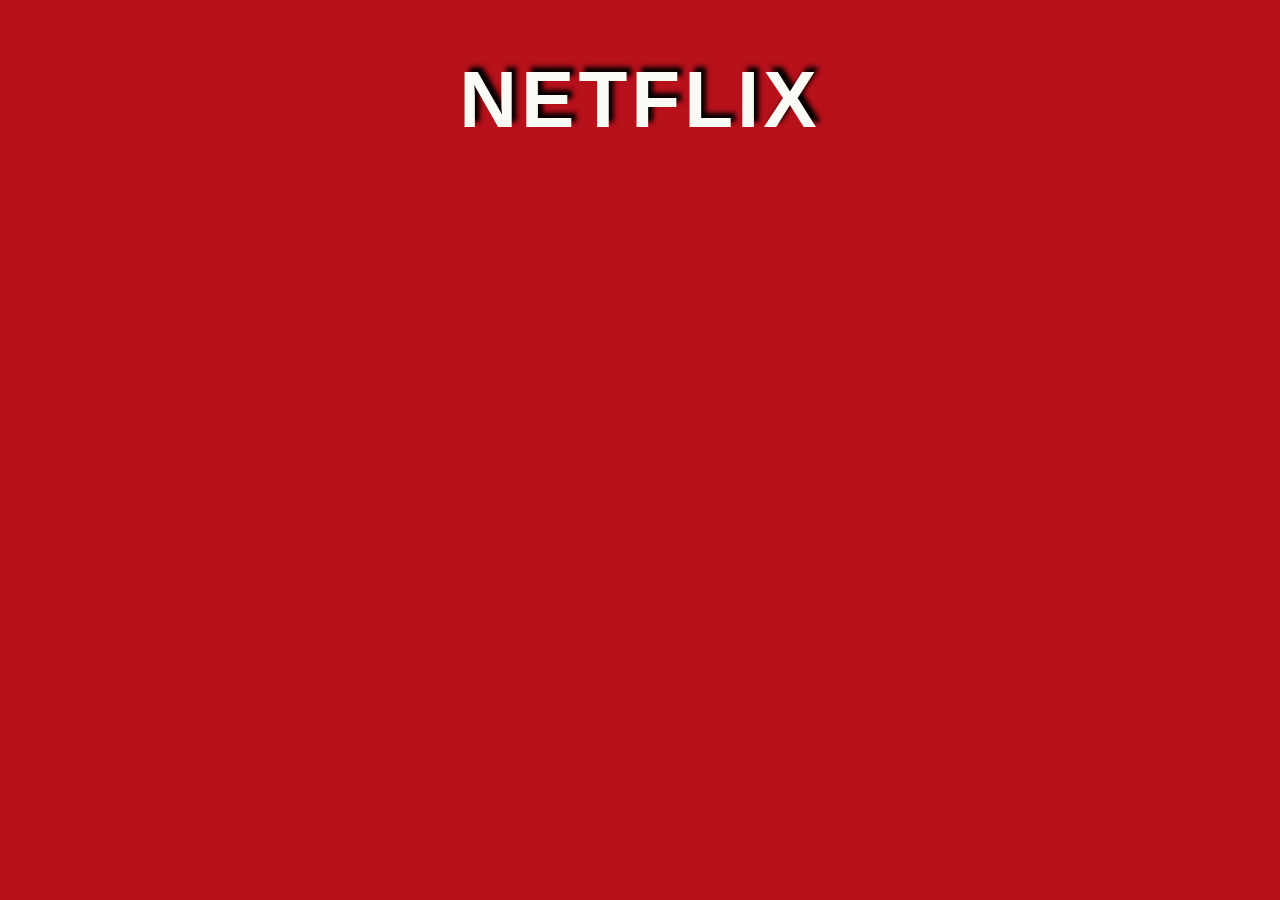
<file: Aside Shadow/index.html>
<!DOCTYPE html>
<html lang="en">
  <head>
    <meta charset="UTF-8" />
    <meta http-equiv="X-UA-Compatible" content="IE=edge" />
    <meta name="viewport" content="width=device-width, initial-scale=1.0" />
    <link rel="stylesheet" href="style.css" />
    <title>Netflix Shadow</title>
  </head>
  <body>
    <h1>NETFLIX</h1>
  </body>
</html>
</file>
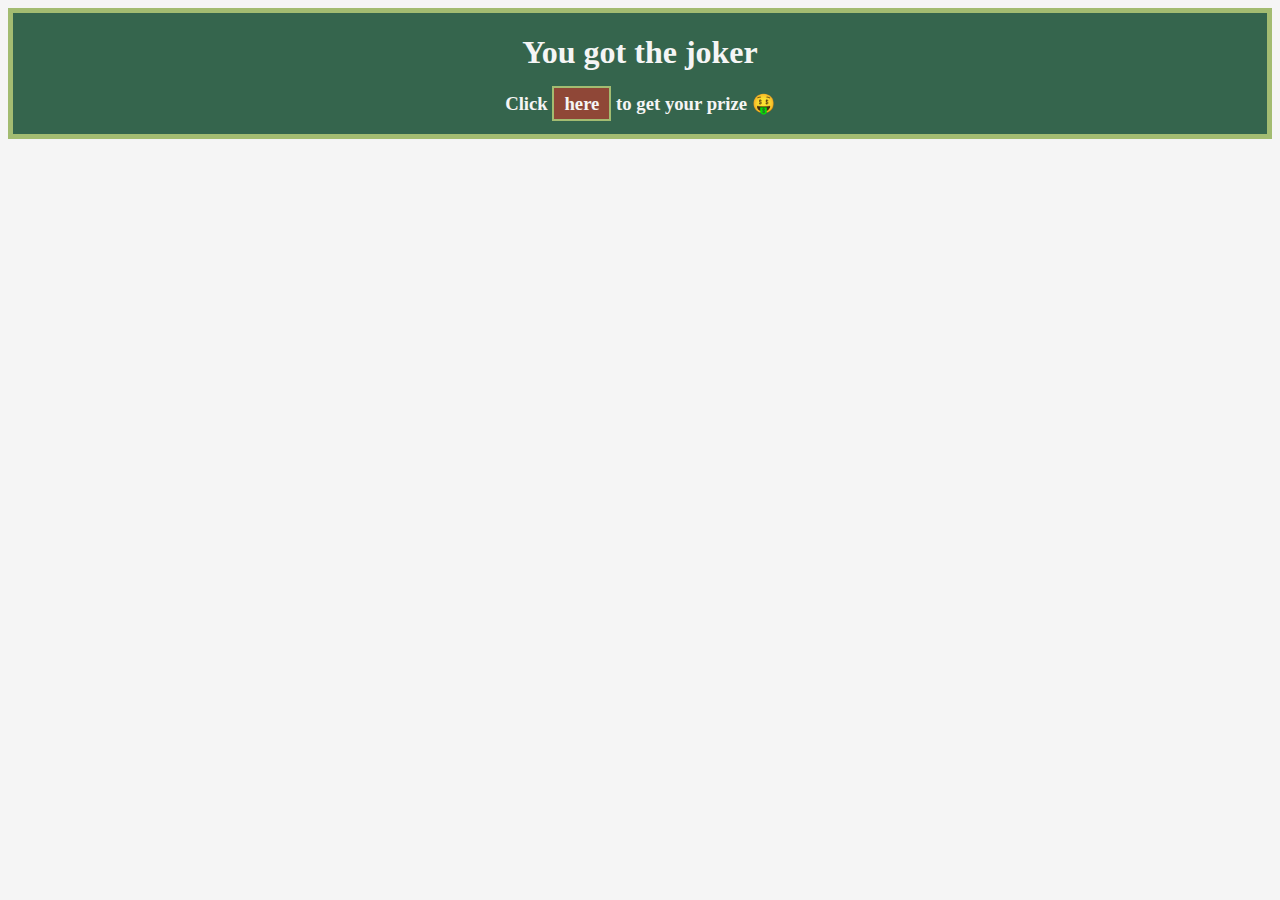
<file: Aside Span/index.html>
<!DOCTYPE html>
<html lang="en">
  <head>
    <meta charset="UTF-8" />
    <meta http-equiv="X-UA-Compatible" content="IE=edge" />
    <meta name="viewport" content="width=device-width, initial-scale=1.0" />
    <link rel="stylesheet" href="style.css" />
    <title>Joker</title>
  </head>
  <body>
    <div class="ad">
      <h1>You got the joker</h1>
      <h3>
        Click
        <span class="cta">here</span>
        to get your prize 🤑
      </h3>
    </div>
  </body>
</html>
</file>
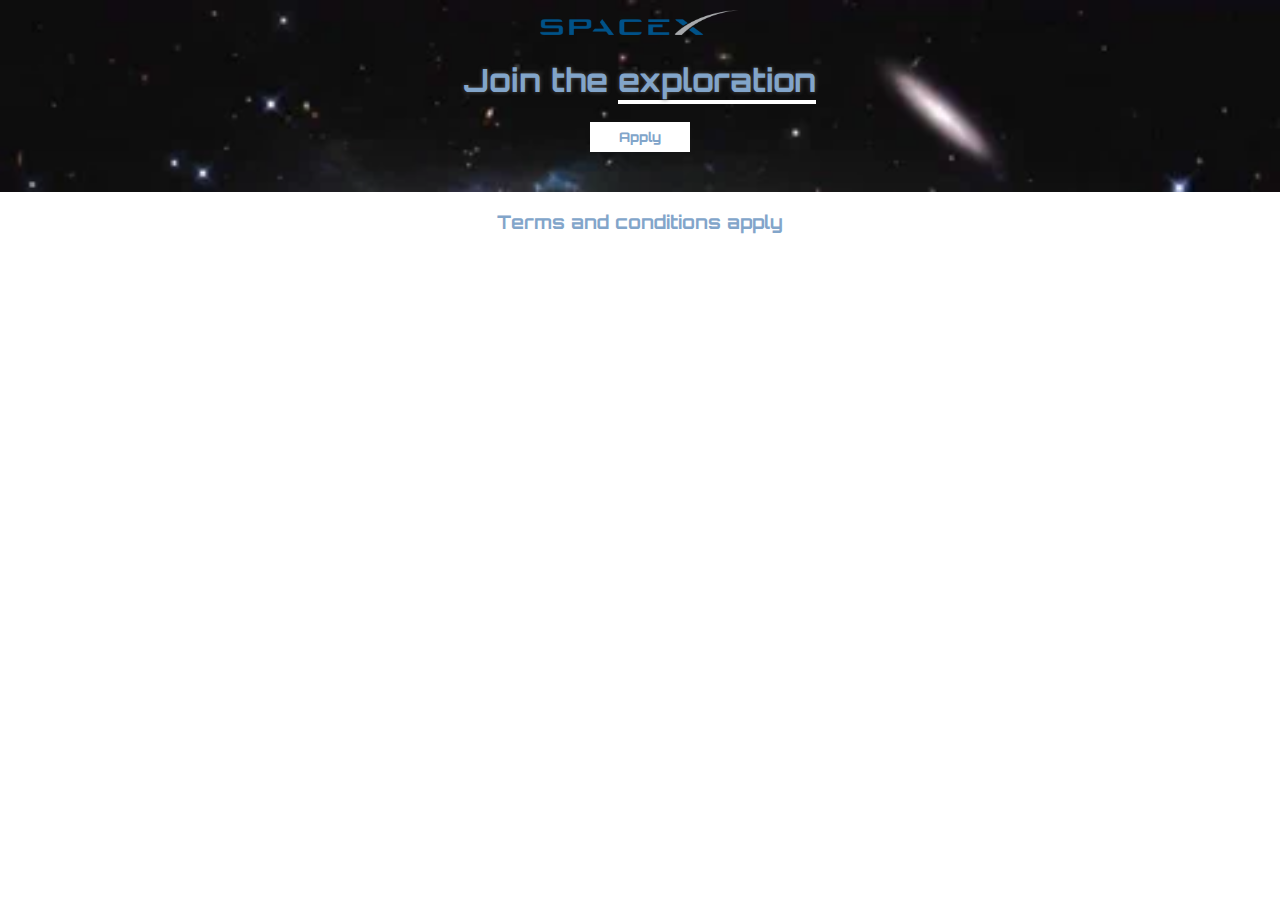
<file: Space/index.html>
<!DOCTYPE html>
<html lang="en">
  <head>
    <meta charset="UTF-8" />
    <meta http-equiv="X-UA-Compatible" content="IE=edge" />
    <meta name="viewport" content="width=device-width, initial-scale=1.0" />
    <link rel="preconnect" href="https://fonts.googleapis.com" />
    <link rel="preconnect" href="https://fonts.gstatic.com" crossorigin />
    <link
      href="https://fonts.googleapis.com/css2?family=Karla:wght@800&family=Orbitron:wght@400;800&display=swap"
      rel="stylesheet"
    />
    <link rel="stylesheet" href="style.css" />
    <title>Build a Space Exploration site</title>
  </head>
  <body>
    <div class="hero-section">
      <img id="spacex" src="./images/spacex.png" alt="Logo SpaceX" />
      <h1 id="title">Join the <span id="cta">exploration</span></h1>
      <button class="btn">Apply</button>
    </div>
    <h3>Terms and conditions apply</h3>
  </body>
</html>
</file>
<file: Aside Shadow/style.css>
body {
  background: #b7111b;
  letter-spacing: 4px;
  text-align: center;
  font-family: "Kanit", sans-serif;
  color: #fafbf4;
}
h1 {
  font-size: 80px;
  text-shadow: 5px -5px 5px #000;
}
</file>
<file: Aside Span/style.css>
body {
  background: whitesmoke;
  color: whitesmoke;
  font-family: "Rameto One", cursive;
}

.ad {
  background: #35654d;
  border: 5px solid #a3bc71;
  text-align: center;
}
.cta {
  border: 2px solid #a3bc71;
  padding: 5px 10px;
  background: #8f4737;
}
</file>
<file: Space/style.css>
body {
  margin: 0;
  color: #82a5ca;
  /* background-image: url("./images/galaxy.webp"); */
  font-family: "Orbitron", sans-serif;
  text-align: center;
}

.hero-section {
  background-image: url("./images/galaxy.webp");
  background-size: cover;
  padding: 10px 0 40px 0;
}

#title {
  text-shadow: 0px 0px 4px #514f4f;
}
#spacex {
  width: 200px;
}

#cta {
  border-bottom: 4px solid white;
}

.btn {
  cursor: pointer;
  font-family: inherit;
  width: 100px;
  background: white;
  color: #82a5ca;
  padding: 7px 14px;
  border: none;
  font-weight: 800;
}
</file>
